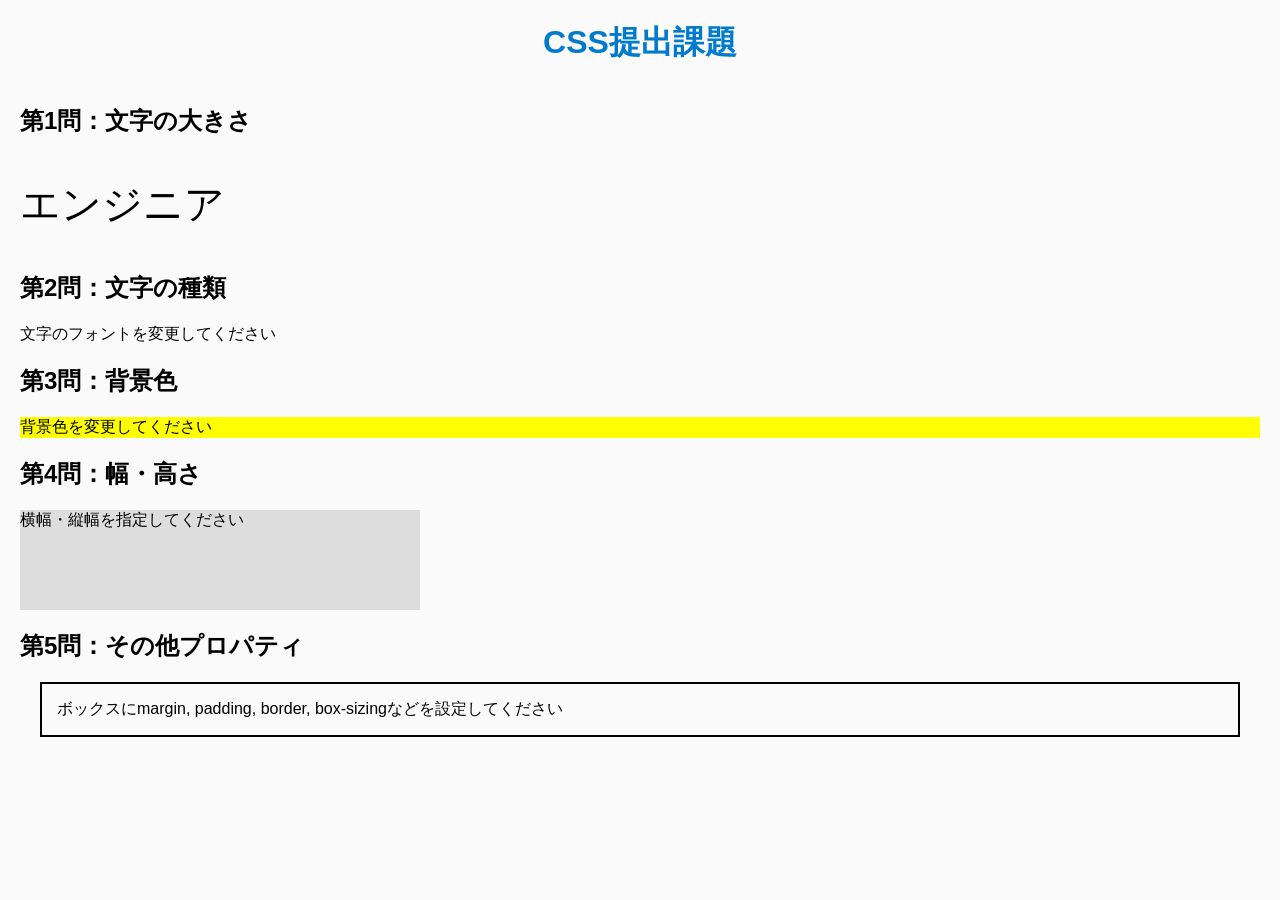
<file: 1-10/index.html>
<!DOCTYPE html>
<html lang="ja">
<head>
    <meta charset="UTF-8">
    <meta name="viewport" content="width=device-width, initial-scale=1.0">
    <title>Task1_10</title>
    <link rel="stylesheet" href="style1-9.css">
</head>
<body>
    <h1>CSS提出課題</h1>

    <!-- 問1：文字の大きさ -->
    <section class="font-size">
        <h2>第1問：文字の大きさ</h2>
        <p>エンジニア</p>
    </section>

    <!-- 問2：文字の種類 -->
    <section class="font-family">
        <h2>第2問：文字の種類</h2>
        <p>文字のフォントを変更してください</p>
    </section>

    <!-- 問3：背景色 -->
    <section class="background-color">
        <h2>第3問：背景色</h2>
        <p>背景色を変更してください</p>
    </section>

    <!-- 問4：幅・高さ -->
    <section class="size">
        <h2>第4問：幅・高さ</h2>
        <p>横幅・縦幅を指定してください</p>
    </section>

    <!-- 問5：その他プロパティ -->
    <section class="other-properties">
        <h2>第5問：その他プロパティ</h2>
        <div class="box">
            ボックスにmargin, padding, border, box-sizingなどを設定してください
        </div>
    </section>
</body>
</html>
</file>
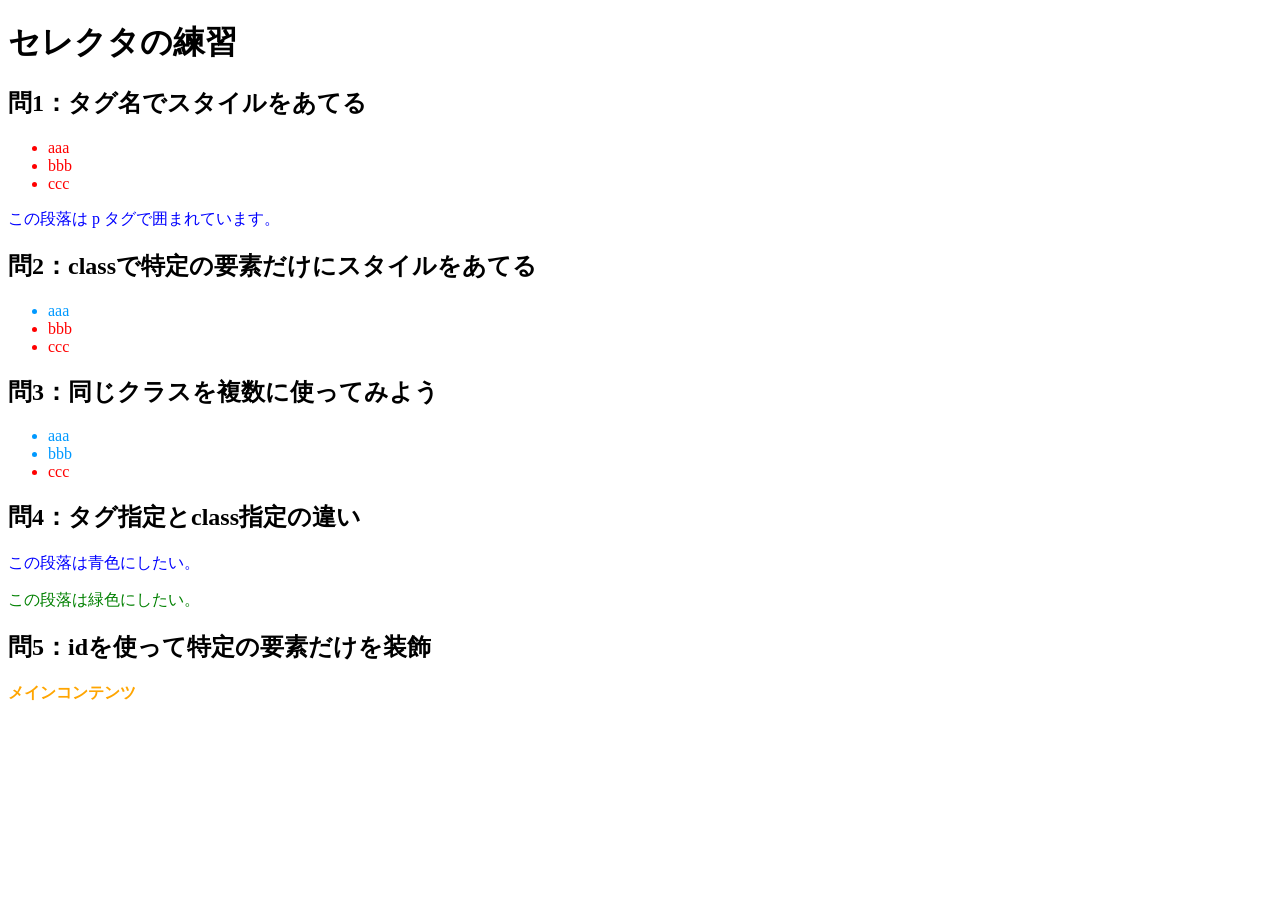
<file: 1-11/index.html>
<!DOCTYPE html>
<html lang="ja">
<head>
    <meta charset="UTF-8">
    <meta name="viewport" content="width=device-width, initial-scale=1.0">
    <title>セレクタ練習</title>
    <link rel="stylesheet" href="style1-10.css">
</head>
<body>
    <h1>セレクタの練習</h1>

    <!-- 問1 タグ指定 -->
    <section>
        <h2>問1：タグ名でスタイルをあてる</h2>
        <ul>
            <li>aaa</li>
            <li>bbb</li>
            <li>ccc</li>
        </ul>
        <p>この段落は p タグで囲まれています。</p>
    </section>

    <!-- 問2 class指定 -->
    <section>
        <h2>問2：classで特定の要素だけにスタイルをあてる</h2>
        <ul>
           <!-- ここに記載 --><li class="selct">aaa</li>
            <li>bbb</li>
            <li>ccc</li>
        </ul>
    </section>

    <!-- 問3 同じclassを複数使用 -->
    <section>
        <h2>問3：同じクラスを複数に使ってみよう</h2>
        <ul>
            <!-- ここに記載 --><li class="selct">aaa</li>
            <!-- ここに記載 --><li class="selct">bbb</li>
            <li>ccc</li>
        </ul>
    </section>

    <!-- 問4 タグ指定とclass指定の違い -->
    <section>
        <h2>問4：タグ指定とclass指定の違い</h2>
        <p>この段落は青色にしたい。</p>
        <p class="note">この段落は緑色にしたい。</p>
    </section>

    <!-- 問5 idを使う -->
    <section>
        <h2>問5：idを使って特定の要素だけを装飾</h2>
        <div id="main">メインコンテンツ</div>
    </section>
</body>
</html>
</file>
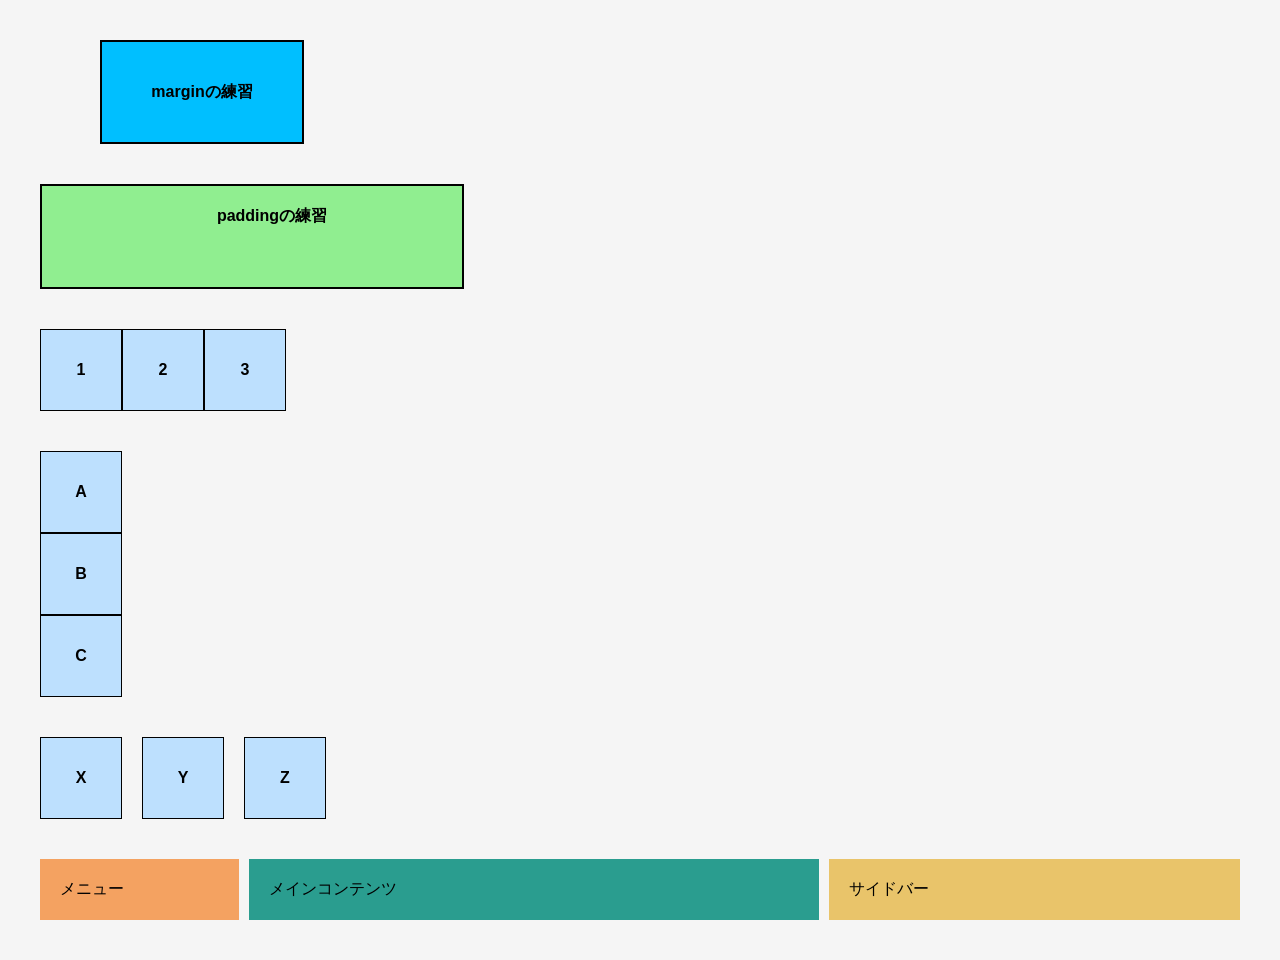
<file: 1-13/index.html>
<!DOCTYPE html>
<html lang="ja">
  <head>
    <meta charset="UTF-8">
    <meta name="viewport" content="width=device-width, initial-scale=1.0">
    <title>Task1_13</title>
    <link rel="stylesheet" href="style.css">
  </head>
  <body>

    <!-- 問1：marginプロパティ -->
    <div class="box box-margin">marginの練習</div>


    <!-- 問2：paddingプロパティ -->
    <div class="box box-padding">paddingの練習</div>


    <!-- 問3：flexの活用1 -->
    <div class="flex-horizontal">
      <div class="flex-box">1</div>
      <div class="flex-box">2</div>
      <div class="flex-box">3</div>
    </div>


    <!--問4：flexの活用2 -->
    <div class="flex-vertical">
      <div class="flex-box">A</div>
      <div class="flex-box">B</div>
      <div class="flex-box">C</div>
    </div>


    <!-- 問5：gapの活用 -->
    <div class="flex-gap">
      <div class="flex-box">X</div>
      <div class="flex-box">Y</div>
      <div class="flex-box">Z</div>
    </div>


    <!-- 問6：総合問題 -->
    <div class="three-column">
      <div class="menu">メニュー</div>
      <div class="main">メインコンテンツ</div>
      <div class="side">サイドバー</div>
    </div>

  </body>
</html>
</file>
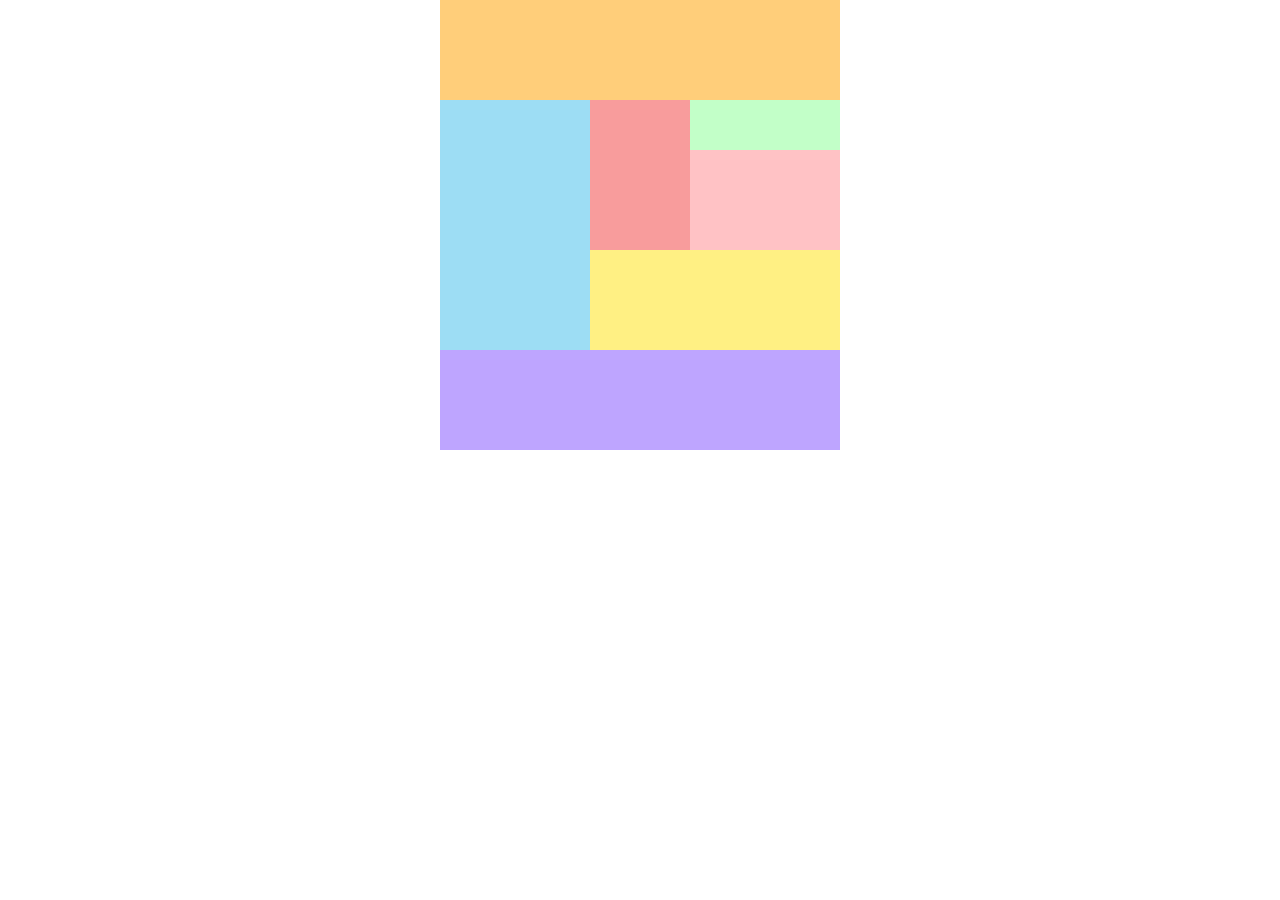
<file: 1-18/index.html>
<!DOCTYPE html>
<html lang="en">
<head>
    <meta charset="UTF-8">
    <meta name="viewport" content="width=device-width, initial-scale=1.0">
    <title>Document</title>
    <link rel="stylesheet" href="style.css">
    <link rel="stylesheet" href="smartStyle2.css">
    
</head>
<body>
    <div class="wrapper">
        <div class="haeder"></div>

        <div class="main">
            <div class="left"></div>

                <div class="right">
                    <div class="right-top">
                        <div class="red"></div>
                        <div class="right-left">
                            <div class="green"></div>
                            <div class="pink"></div>
                        </div> 
                        
                    </div>
            
                    
                    <div class="yellow"></div>
                </div>

                
        </div>
        <div class="footer"></div>

    </div>   
</body>
</html>
</file>
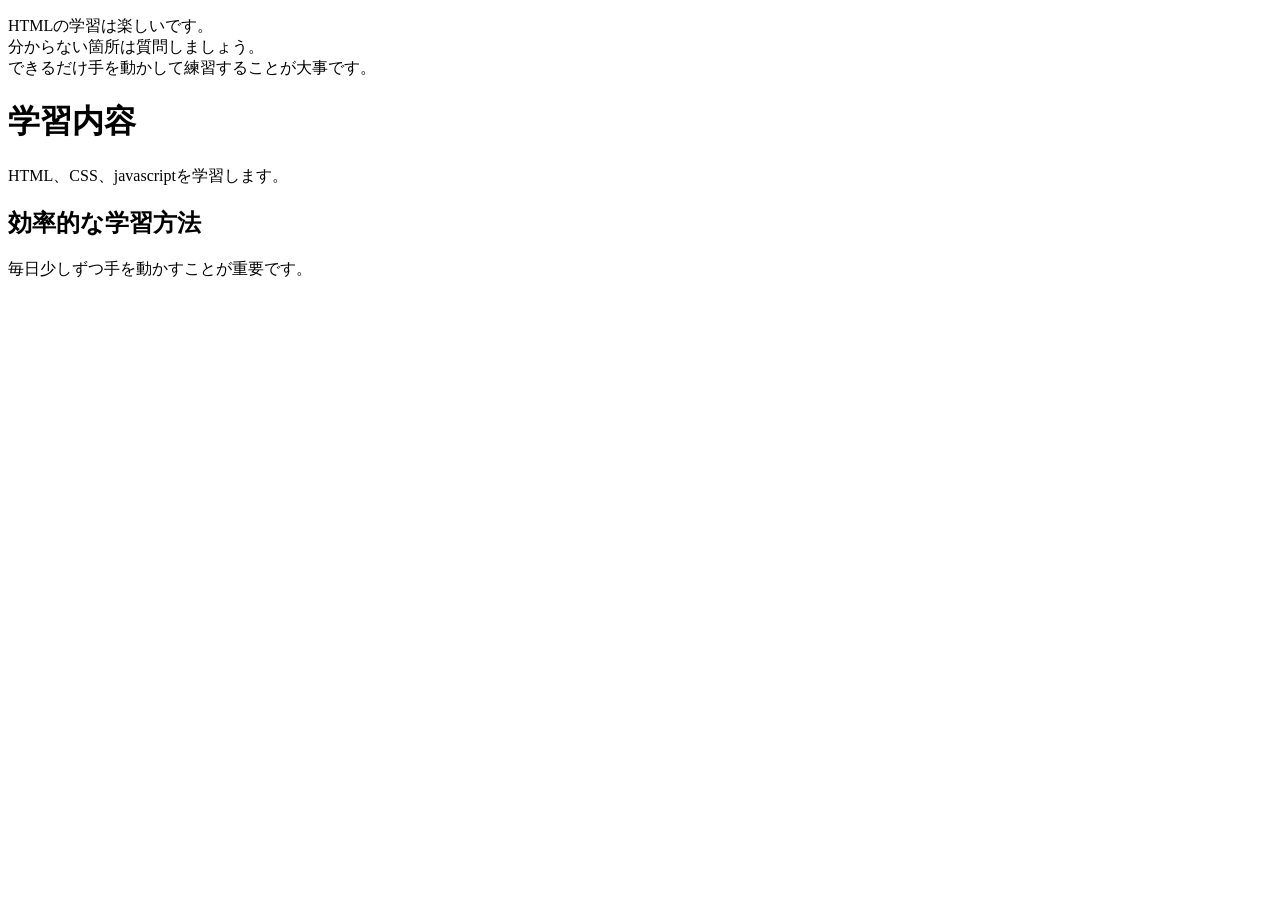
<file: 1-8/index.html>
<!DOCTYPE html>
<html lang="en">
<head>
    <meta charset="UTF-8">
    <meta name="viewport" content="width=device-width, initial-scale=1.0">
    <title>Document</title>
</head>
<body>
    <p>
       HTMLの学習は楽しいです。<br>
       分からない箇所は質問しましょう。<br>
        できるだけ手を動かして練習することが大事です。
    </p>

    <div>
        <h1>学習内容</h1>
        <p>HTML、CSS、javascriptを学習します。</p>
    </div>
    <div>
        <h2>効率的な学習方法</h2>
        <p>毎日少しずつ手を動かすことが重要です。</p>
    </div>






    
</body>
</html>
</file>
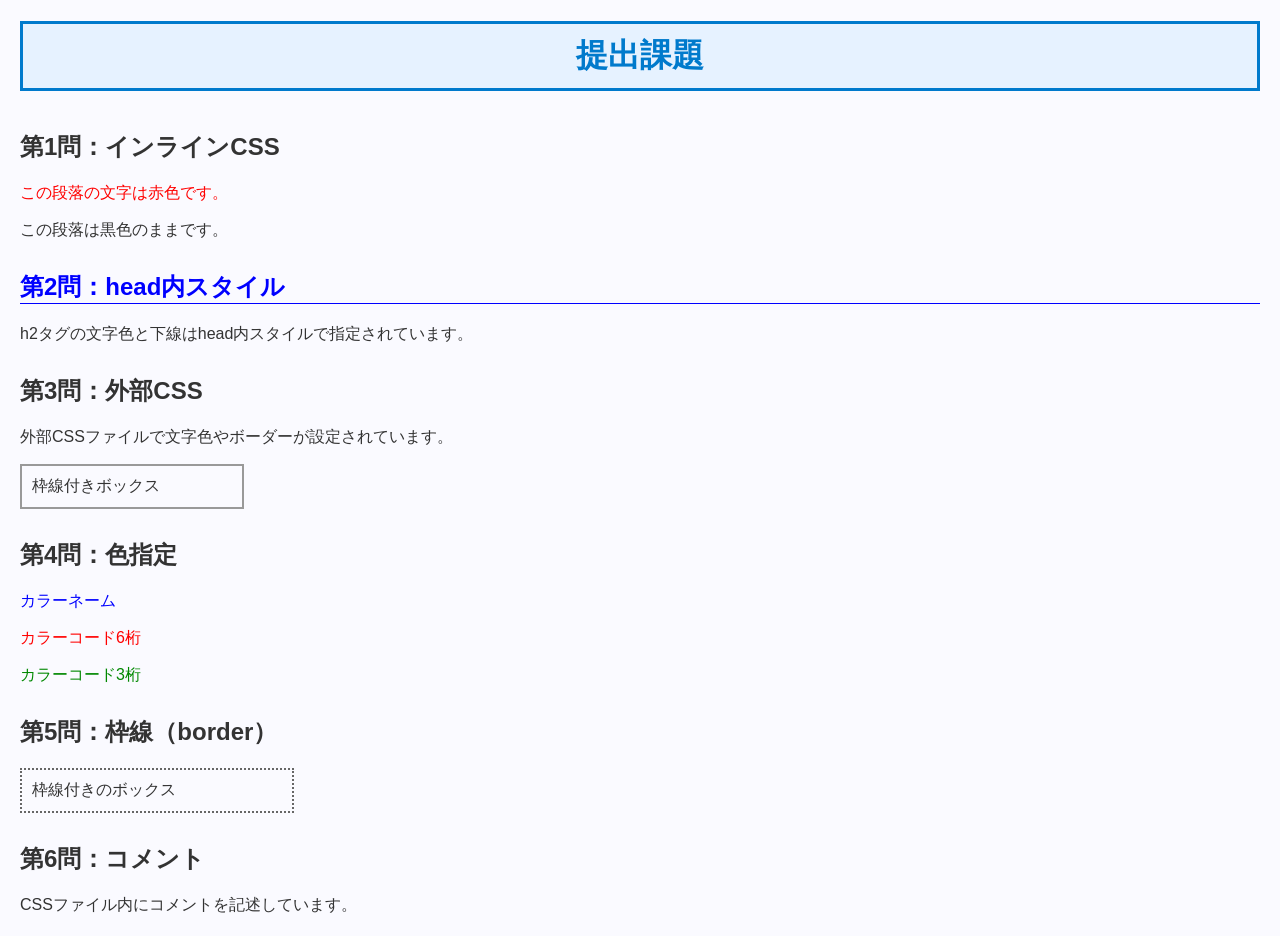
<file: 1-9/index.html>
<!DOCTYPE html>
<html lang="ja">
<head>
    <meta charset="UTF-8">
    <title>Task1_9</title>
   <!-- 第3問の回答をここに記載（「link」タグを追加） -->
<link rel="stylesheet" href="style.css">
    <!-- head内スタイル（第2問） -->
    <style>
        .head-style h2 {
           
            color: #00f;
            border-bottom: 1px solid #00f;
        }
    </style>
</head>
<body>
    <h1>提出課題</h1>

    <!-- 問1：インラインCSS -->
    <section class="inline-style">
        <h2>第1問：インラインCSS</h2>
         <!-- 問1の回答をここに記載 -->
          <p style="color: #ff0000;">この段落の文字は赤色です。</p>
        <p>この段落は黒色のままです。</p>
    </section>

    <!-- 問2：head内スタイル(上部に解答箇所あり) -->
    <section class="head-style">
        <h2>第2問：head内スタイル</h2>
        <p>h2タグの文字色と下線はhead内スタイルで指定されています。</p>
    </section>

    <!-- 問3：外部CSS -->
    <section class="external-style">
        <h2>第3問：外部CSS</h2>
        <p>外部CSSファイルで文字色やボーダーが設定されています。</p>
        <div class="box">枠線付きボックス</div>
    </section>

    <!-- 問4：色指定 -->
    <section class="color-practice">
        <h2>第4問：色指定</h2>
        <p class="color-name">カラーネーム</p>
        <p class="hex6">カラーコード6桁</p>
        <p class="hex3">カラーコード3桁</p>
    </section>

    <!-- 問5：枠線 -->
    <section class="border-practice">
        <h2>第5問：枠線（border）</h2>
        <div class="border-box">枠線付きのボックス</div>
    </section>

    <!-- 問6：コメント -->
    <section class="comment-practice">
        <h2>第6問：コメント</h2>
        <p>CSSファイル内にコメントを記述しています。</p>
    </section>
</body>
</html>
</file>
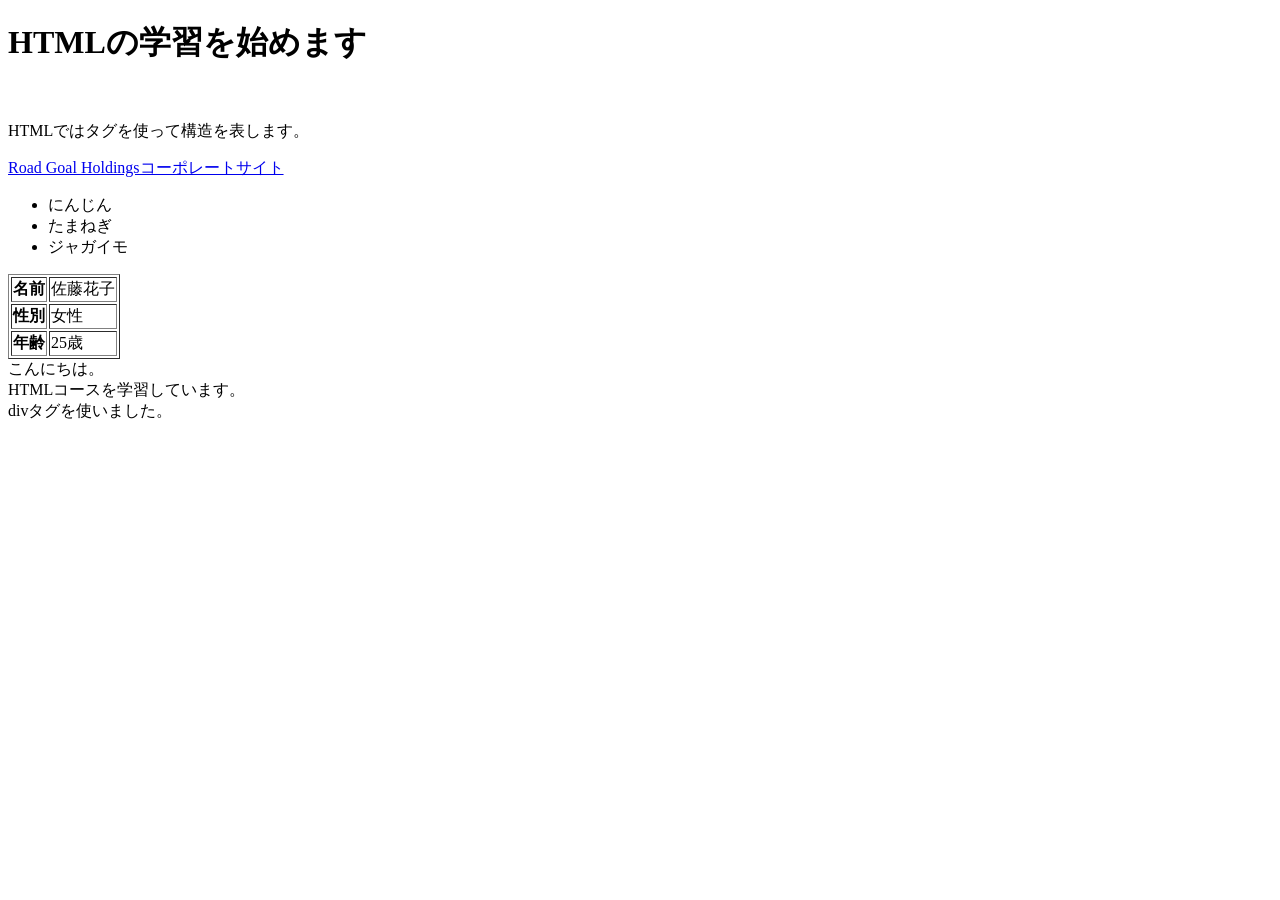
<file: Task1_7/index.html>
<!DOCTYPE html>
<html lang="en">
  <head>
    <meta charset="UTF-8">
    <meta name="viewport" content="width=device-width, initial-scale=1.0">
    <title>Task1_7</title>
  </head>
  <body>
      <!-- 問1：下記の文章をHTMLに書き換えてください。また、見出しは改行して下さい。-->
        <h1>HTMLの学習を始めます</h1><br>
        <p>HTMLではタグを使って構造を表します。</p>
      <!-- 問2：以下のリンクを作成してください。-->
      <a href="https://www.road-goal.co.jp/">Road Goal Holdingsコーポレートサイト</a>
      
      <!-- 問3：次の3つの名前をリスト（箇条書き）で表示してください。-->
        <ul>
            <li>にんじん</li>
            <li>たまねぎ</li>
            <li>ジャガイモ</li>
        </ul>

      <!-- 問4：下記の項目の表を作成して下さい。-->
        <table border="1">
            <tr>
                <th>名前</th>
                <td>佐藤花子</td>
            </tr>
            <tr>
                <th>性別</th>
                <td>女性</td>
            </tr>
            <tr>
                <th>年齢</th>
                <td>25歳</td>
            </tr>
        </table>

      <!-- 問5：以下の3行の文章を<div>で囲み、改行タグ<br>を使って表示して下さい。
        こんにちは。
        HTMLコースを学習しています。
        divタグを使いました。
      -->
        <div>
            こんにちは。<br>
            HTMLコースを学習しています。<br>
            divタグを使いました。<br>
        </div>

      <!-- 問6：以下のコメントを追加して下さい。-->
        <!-- これはコメントです -->

  </body>
</html>
</file>
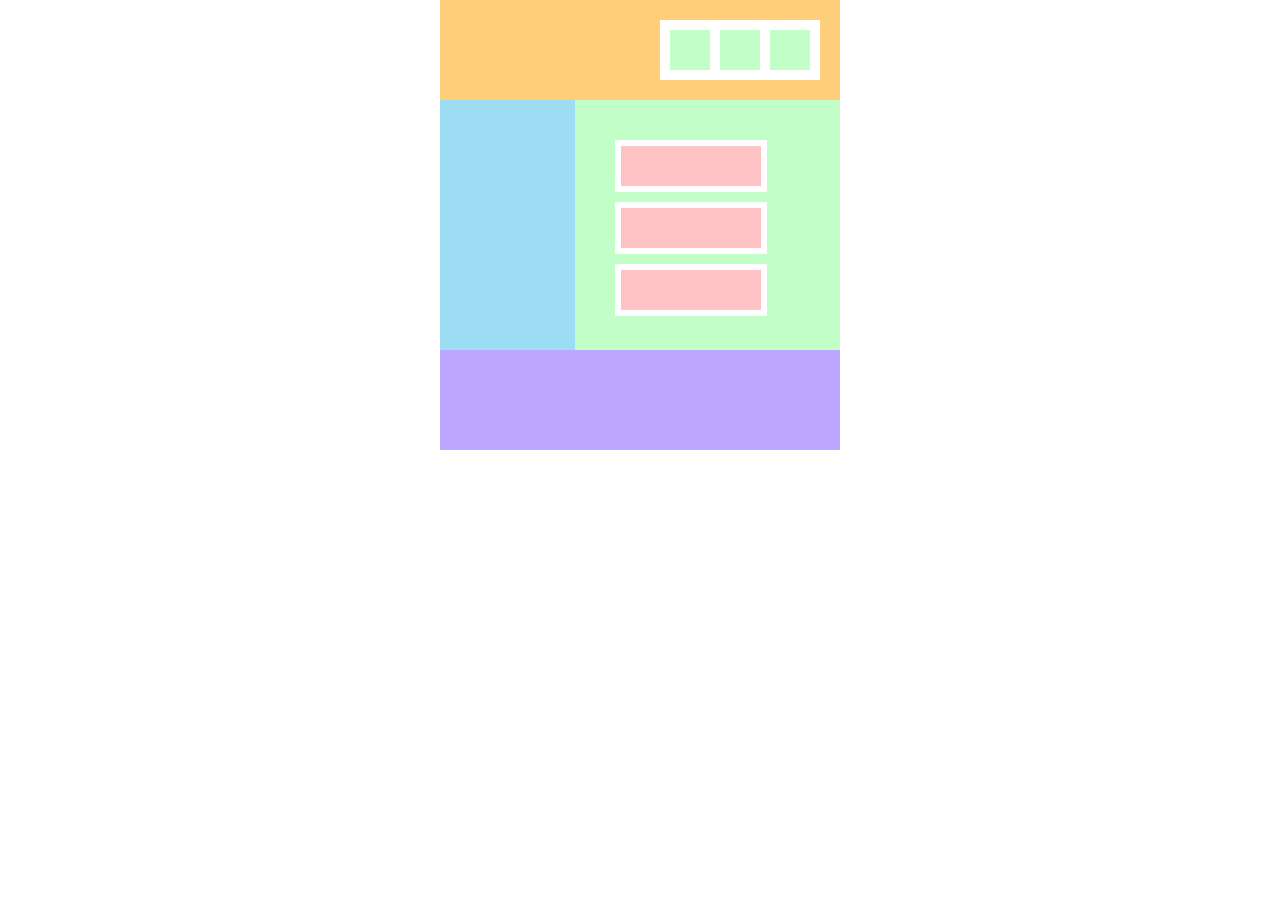
<file: 1-19/main.html>
<!DOCTYPE html>
<html lang="en">
<head>
    <meta charset="UTF-8">
    <meta name="viewport" content="width=device-width, initial-scale=1.0">
    <title>Document</title>
    <link rel="stylesheet" href="style.css">
    <link rel="stylesheet" href="smartStyle2.css">
</head>
<body>
    <div class="wrapper">
        <div class="header">
            
            <div class="white">
                <div class="green"></div>
                <div class="green"></div>
                <div class="green"></div> 
            </div> 
        </div>

        <div class="main">
            <div class="left"></div>
            <div class="right">
                <div class="white1"></div>
                <div class="white1"></div>
                <div class="white1"></div>
                    

            </div>
        </div>

        <div class="footer"></div>



    </div>
    
</body>
</html>
</file>
<file: 1-10/style1-9.css>
/* 全体設定 */
body {
    font-family: sans-serif;
    margin: 20px;
    background-color: #fafafa;
}

/* h1タイトル */
h1 {
    text-align: center;
    color: #007ACC;
    margin-bottom: 40px;
}

/* 問1：文字の大きさ */
.font-size p {
    font-size: 40px;
}

/* 問2：文字の種類 */
.font-family p {
   font-family: serif;
}

/* 問3：背景色 */
.background-color p {
   background-color: #ffff00;
}

/* 問4：幅・高さ */
.size p {
   width: 400px;
   height: 100px;
   background-color:#dddddd ;
}

/* 問5：その他プロパティ */
.other-properties .box {
    margin: 20px;
    padding: 15px;
    border: 2px solid black;
    box-sizing: border-box;
}
</file>
<file: 1-11/style1-10.css>
/* 問1：タグ指定 */
li {
    color: #ff0000;
}

/* 問2：class指定 */
.selct{
    color: #0099FF;
}

/* 問4：タグ指定とclass指定の違い */
p{
    color: #0000ff;
}

.note{
    color: #008000;
}

/* 問5：id指定 */
#main{
    color:#ffa500 ;
    font-weight: bold;
}
</file>
<file: 1-13/style.css>
/* 全体の初期設定 */
body {
  font-family: "メイリオ", sans-serif;
  margin: 40px;
  background-color: #f5f5f5;
}

/* 共通ボックス */
.box {
  width: 200px;
  height: 100px;
  margin-bottom: 40px;
  display: flex;
  justify-content: center;
  align-items: center;
  color: #000;
  font-weight: bold;
  border: 2px solid #000;
}

/* 問1：marginプロパティ */
.box-margin {
    margin: 0px 20px 40px 60px;
    background-color: #00bfff;
}

/* 問2：paddingプロパティ */
.box-padding {
  padding: 20px 40px 60px 80px;
  width: 300px;
  height: auto;
  background-color: #90ee90;
}

/* flexで使う共通設定 */
.flex-box {
  width: 80px;
  height: 80px;
  background-color: #bde0fe;
  border: 1px solid #000;
  display: flex;
  justify-content: center;
  align-items: center;
  font-weight: bold;
}

/* 問3：flexの活用1 */
.flex-horizontal {
    display: flex;
    margin-bottom: 40px;
}


   

/* 問4：flexの活用2 */
.flex-vertical {
  margin-bottom: 40px;
  align-items: center;
}

/* 問5：gapの活用 */
.flex-gap {
 display: flex;
  margin-bottom: 40px;
  gap: 20px;
}


  .three-column{
    display: flex;
    margin-bottom: 40px;
    gap: 10px;
  }

  .menu{
    background-color:#f4a261 ;
    width: 15%;
    padding: 20px;
  }

  .main{
    background-color: #2a9d8f;
    width: 50%;
    padding: 20px;
  }

  .side{
    background-color: #e9c46a;
    width: 35%;
    padding: 20px;
  }
</file>
<file: 1-18/style.css>
*{
    box-sizing: border-box;
    margin: 0;
    padding: 0;
}

.wrapper{
    width: 400px;
    margin:  auto;
}

.haeder{
    height: 100px;
    background-color: #FFCE7a;
}

.main{
    display: flex;
}

.left{
    width: 150px;
    height: 250px;
    background-color: #9DDDF4;
}

.right{
    width: 250px;
    height: 250px;
    display: flex;
    flex-direction: column;           
}

.right-top{
    display: flex;
    height: 150px;
    
}

.green{
    width: 150px;
    height: 50px;
    background-color: #c2ffc8;
}

.red{
    width: 100px;
    height: 150px;
    background-color: #F89C9C;
}

.pink{
    height: 100px;
    width: 150px;
    background-color: #FFC2C5;
}

.yellow{
    height: 100px;
    background-color: #FFF083;
}

.footer{
    height: 100px;
    background-color: #BEA5FF;
}
</file>
<file: 1-18/smartStyle2.css>
@media screen and (max-width: 767px){
    .wrapper{
        width: 300px;
    }

    .haeder{
        width: 300px;
    }

    .main{
        width: 300px;
        display: flex;
    }

    .left{
        width: 100px;
        flex-shrink: 0;
    }


    .red{
        width: 75px;
    }

    .green{
        width: 125px;
    }

    .pink{
        width: 125px;
    }

    .right-top{
        display: flex;
    }

    .right{
        width: 200px;
    }

  

    .footer{
        width: 300px;
    }
}

@media screen and (max-width: 479px){

    .wrapper{
        width: 150px;
    }

    .haeder{
        height: 100px;
        width: 150px;
    }

    
    .main{
        display: block;
    }

    .left{
        width: 150px;
        height: 100px;
    }

    .right{
        width: 150px;
        display: block;
        height: auto;
    }

    .right-top{
        display: block;
        height: auto;
    }

    .green{
        width: 150px;
        height: 50px;
    }

    .red{
        width: 150px;
        height: 100px;
    }

    .pink{
        width: 150px;
        height: 100px;
    }

    .yellow{
        width: 150px;
        height: 100px;
    }

    .footer{
        width: 150px;
        height: 100px;
    }
}
</file>
<file: 1-9/style.css>
/* ページ全体 */
body {
    background-color: #FAFAFF;
    font-family: "Yu Gothic", sans-serif;
    color: #333;
    margin: 20px;
}

/* タイトル */
h1 {
    color: #007ACC;
    text-align: center;
    border: solid 3px #007ACC;
    padding: 10px;
    background-color: #E6F2FF;
    margin-bottom: 40px;
}

/* 各問のh2 */
h2 {
    margin-top: 30px;
}

/* 問3：外部CSSのボックス */
.box {
    border: solid 2px #999;
    padding: 10px;
    width: 200px;
}

/* 問4：色指定 */
.color-name {
    
    color: blue;/* カラーネーム（青） */
}
.hex6 {
   
    color: #ff0000; /* 6桁コード（赤） */
}
.hex3 {
    
    color:#080; /* 3桁コード（緑） */
}

/* 問5：枠線 */
.border-box {
   
    padding: 10px;
    width: 250px;

    border: dotted 2px #666;
  
}

/* コメントはブラウザに表示されません。 */
</file>
<file: 1-19/style.css>
*{
    margin: 0;
    padding: 0;
}



.wrapper{
    width: 400px;
    margin: 0 auto;
}

.header{
    width: 400px;
    height: 100px;
    background-color: #FFCE7a;
    display: flex;
    justify-content: flex-end;
    align-items: center;
   
}


.white{
   
    background-color: #ffffff;
    display: flex;
    gap: 10px;
    padding: 10px;
   align-items: center;
   justify-content: center;
  margin-right: 20px;
}


.green{
    width: 40px;
    height: 40px;
    background-color: #c2ffc8;    
}


.main{
    height: 250px;
    display: flex;
}

.left{
    width: 150px;
    background-color: #9dddf4;
}

.right{
    width: 250px;
    background-color: #c2ffc8;
    padding-top: 40px;
    padding-left: 40px;  

}


.white1{
    width: 140px;
    height: 40px;
    background-color: #ffc2c5;
    border: 6px solid #fff;
    margin-bottom: 10px;
}


.footer{
    height: 100px;
    background-color: #bea5ff;
}
</file>
<file: 1-19/smartStyle2.css>
@media screen and (max-width: 479px) {
   
  .wrapper {
    width: 100%;
  }

  .header {
    justify-content: center; 
    width: 200px;
    height: 200px;
    }       

  .white {
    margin-right: 0;        
    flex-direction: column;
    gap: 20px;             
  }

  .green {
    width: 40px;
    height: 40px;
  }

    .main {
    flex-direction: column;
    height: auto;
  }

  .left {
    width: 200px;
    height: 100px;
  }

 
  .right {
    width: 200px;
    padding: 20px 30px; 
    box-sizing: border-box;
  }



  .footer{
    width: 200px;
    height: 100px;
  }

}
</file>
